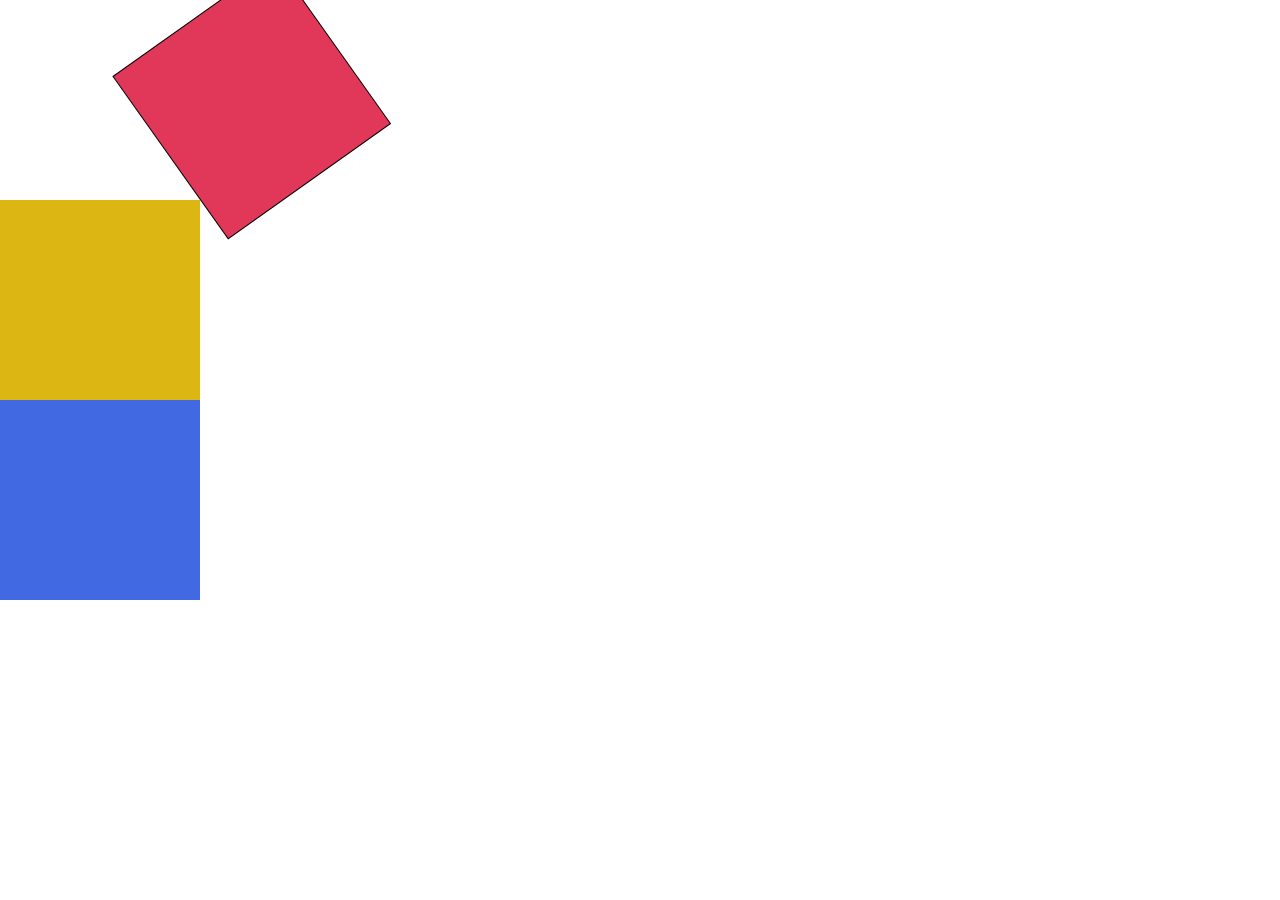
<file: 02 - GSAP Project 1/index.html>
<!DOCTYPE html>
<html>
  <head>
    <meta charset="utf-8" />
    <meta name="viewport" content="width=device-width" />
    <title>GSAP Project 1</title>
    <link href="style.css" rel="stylesheet" type="text/css" />
    <script src="script.js" defer></script>
  </head>

  <body>
    <div id="box1"></div>
    <div id="box2"></div>
    <div id="box3"></div>
    <script
      src="https://cdnjs.cloudflare.com/ajax/libs/gsap/3.12.5/gsap.min.js"
      integrity="sha512-7eHRwcbYkK4d9g/6tD/mhkf++eoTHwpNM9woBxtPUBWm67zeAfFC+HrdoE2GanKeocly/VxeLvIqwvCdk7qScg=="
      crossorigin="anonymous"
      referrerpolicy="no-referrer"
    ></script>
  </body>
</html>
</file>
<file: 02 - GSAP Project 1/style.css>
* {
  padding: 0;
  margin: 0;
  box-sizing: border-box;
}
html,
body {
  height: 100%;
  width: 100%;
}
#box1 {
  height: 200px;
  width: 200px;
  background-color: crimson;
}
#box2 {
  height:200px;
  width: 200px;
  background-color: rgb(220, 183, 20);
}
#box3 {
  height: 200px;
  width: 200px;
  background-color: royalblue;
}
</file>
